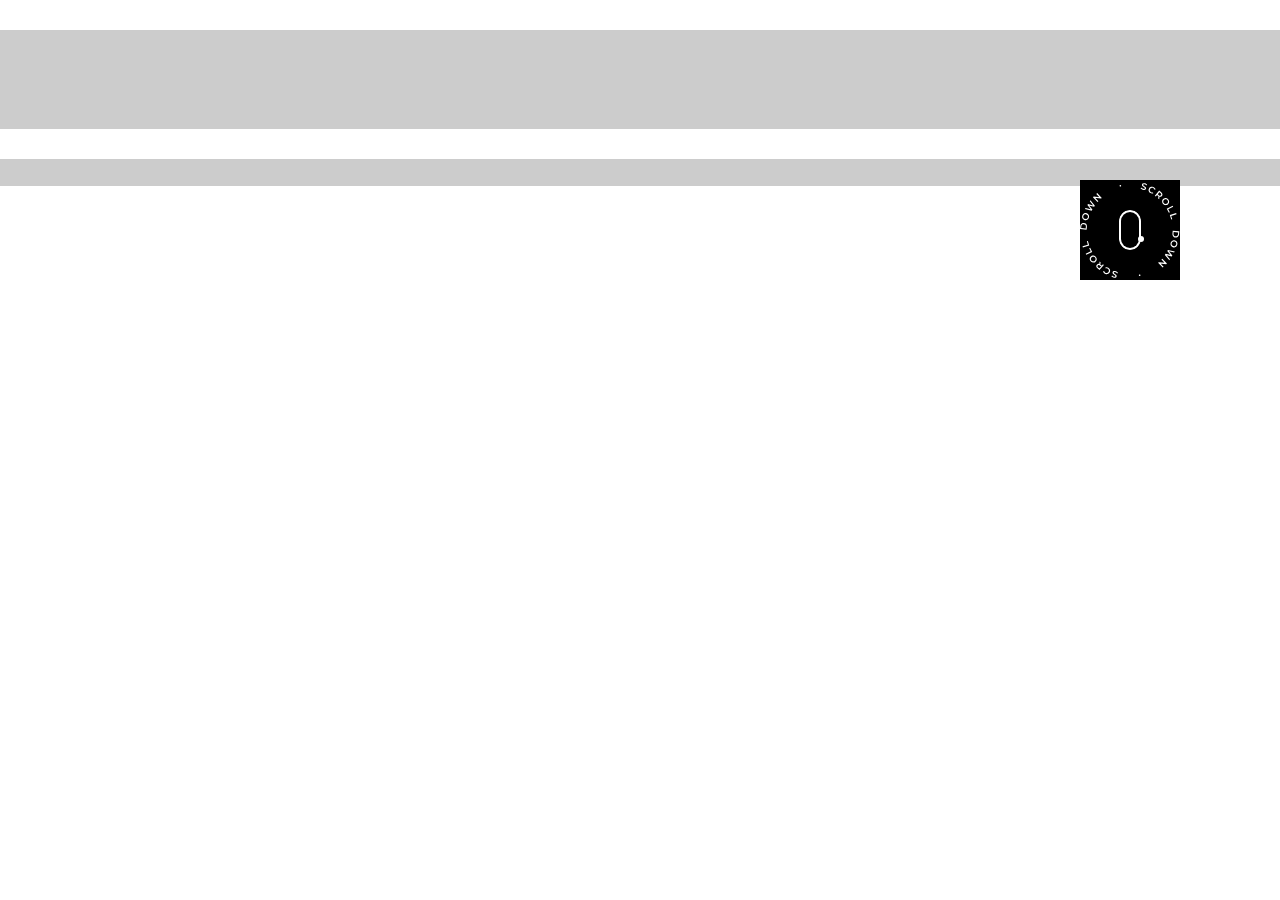
<file: animation.html>
<!DOCTYPE html>
<html lang="ko">
<head>
  <meta charset="UTF-8">
  <meta name="viewport" content="width=device-width, initial-scale=1.0">
  <title>애니메이션 현대첨단소재 Hyundai Advanced Materials</title>
  <style>
    * {
      padding: 0;
      margin: 0;
      box-sizing: border-box;
    }
    body {
      font-family: 'Poppins', 'Pretendard Variable', sans-serif;
    }
    .container, .container-s {
      margin: 30px 0;
      background-color: #ccc;
      overflow: hidden;
    }
    .txt {
      font-size: 86px;
      font-weight: bold;
      animation: mask-slogan-ani 4s both infinite;
    }
    .txt-s {
      font-size: 20px;
      animation: mask-slogan-s-ani 4s both infinite;
    }
    .scroll {
      position: fixed;
      right: 100px;
      top: 20%;
      width: 100px;
      height: 100px;
      background-color: #000;
    }
    .emblem {
      width: 100%;
      height: 100%;
      background: url('../images/scroll_down.svg') center center / contain no-repeat;
      animation: rotate-ani 4s linear infinite;
    }
    .mouse {
      position: absolute;
      left: 50%;
      top: 50%;
      width: 22px;
      height: 40px;
      border-radius: 11px;
    }
    .mouse:before { /* 마우스 안쪽 도형 마스크 */
      position: absolute;
      inset: 0; /* left, top, right, bottom 모두 0, 너비와 높이를 100% 설계한 것과 동일 */
      padding: 2px;
      border-radius: inherit;
      background-image: linear-gradient(to bottom, rgba(255,255,255,1) 50%, rgba(255,255,255,0.3) 51%);
      background-size: auto 200%;
      -webkit-mask: linear-gradient(#f00 0 0) content-box, linear-gradient(#f00 0 0); /* 두 영역이 겹치는 부분 뺴준 것. 빨간색은 영역 표시, 흰색 바탕은 이미 위에서 끝났어*/
      mask: linear-gradient(#f00 0 0) content-box, linear-gradient(#f00 0 0);
      -webkit-mask-composite: xor; /* 웹킷이 있는 것과 없는 것 차이는 구형 브라우저, 신형 브라우저를 위해 같이 써주는 것. 사파리땜에 웹킷 써야함 */
      mask-composite: exclude;
      content: '';
      transform: translate(-50%, -50%);
      animation: mouse-line-ani 1.2s alternate infinite;
    }
    .mouse:after { /* 동그라미 위아래 마이크로 모션 */
      position: absolute;
      left: 50%;
      top: 15%;
      width: 6px;
      height: 6px;
      border-radius: 50%;
      content: '';
      background-color: #fff;
      transform: translateX(-50%);
      animation: mouse-dot-ani 1.2s;
      animation-direction: alternate; /* alternate : 왕복 */
      animation-iteration-count: infinite; /* 2회 반복하려면 반복회수 4 (왕복이라 2회하면 한번 반복되는 것.)*/
    }

    /* 애니메이션 */
    @keyframes mask-slogan-ani {
      from {transform: translateY(100%); opacity: 0;}
      25% {transform: translateY(0); opacity: 1;}
      75% {transform: translateY(0); opacity: 1;}
      to {transform: translateY(100%); opacity: 0;}
    }
    @keyframes mask-slogan-s-ani {
      from {transform: translateY(100%); opacity: 0;}
      25% {transform: translateY(100%); opacity: 0;}
      50% {transform: translateY(0); opacity: 1;}
      75% {transform: translateY(0); opacity: 1;}
      to {transform: translateY(100%); opacity: 0;}
    }
    @keyframes rotate-ani {
      from {transform: rotate(0deg);}
      to {transform: rotate(360deg);}
    }
    @keyframes mouse-dot-ani {
      from {top: 15%; width: 6px; height: 6px; opacity: 1;}
      to {top: 80%; width: 3px; height: 3px; opacity: 0.3;}
    }
    @keyframes mouse-line-ani {
      from {background-position: 0 -2px;}
      to {background-position: 0 calc(100% + 2px);}
    }
  </style>
</head>
<body>
  <div class="container">
    <div class="txt">Creating New Future</div>
  </div>
  <div class="container-s">
    <div class="txt-s">무한한 가능성으로 새로운 미래를 만듭니다.</div>
  </div>
  <div class="scroll">
    <div class="emblem"></div>
    <div class="mouse"></div>
  </div>
</body>
</html>
</file>
